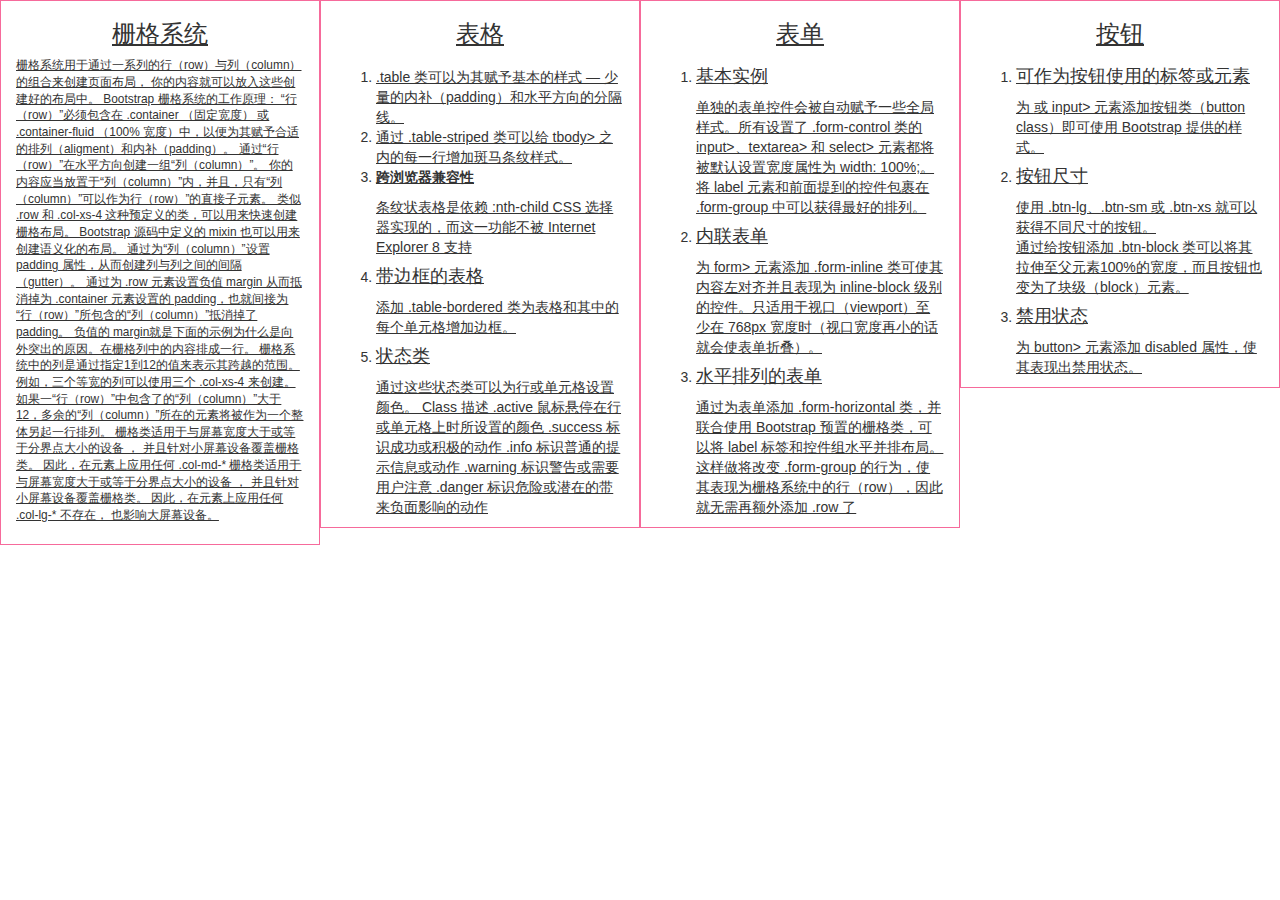
<file: index.html>
<!DOCTYPE html>
<html>

	<head>
		<meta charset="UTF-8">
		<meta http-equiv="X-UA-Compatible" content="IE=edge">
		<meta name="viewport" content="width=device-width, initial-scale=1">
		<link rel="stylesheet" href="css/bootstrap.min.css" />
		<title></title>
		<style>
						
			.qq {
				border: 1px solid #F66A9B;
				
				
			}
		</style>
	</head>

	<body>
		<div class="container-fluid hehe">
			<div class="row box">
				<div class="col-md-3 text-left col-xs-6 col-md-8 qq">
					<u>
				      <h3 class="text-center">栅格系统</h3>
				<p class="lead small">栅格系统用于通过一系列的行（row）与列（column）的组合来创建页面布局，
				你的内容就可以放入这些创建好的布局中。
				 Bootstrap 栅格系统的工作原理： “行（row）”必须包含在 .container （固定宽度）
				 或 .container-fluid （100% 宽度）中，以便为其赋予合适的排列（aligment）和内补（padding）。
				  通过“行（row）”在水平方向创建一组“列（column）”。 
				  你的内容应当放置于“列（column）”内，并且，只有“列（column）”可以作为行（row）”的直接子元素。 
				  类似 .row 和 .col-xs-4 这种预定义的类，可以用来快速创建栅格布局。
				  Bootstrap 源码中定义的 mixin 也可以用来创建语义化的布局。 
				  通过为“列（column）”设置 padding 属性，从而创建列与列之间的间隔（gutter）。
				  通过为 .row 元素设置负值 margin 从而抵消掉为 .container 元素设置的 padding，也就间接为“行（row）”所包含的“列（column）”抵消掉了padding。 
				  负值的 margin就是下面的示例为什么是向外突出的原因。在栅格列中的内容排成一行。
				   栅格系统中的列是通过指定1到12的值来表示其跨越的范围。
				   例如，三个等宽的列可以使用三个 .col-xs-4 来创建。
				    如果一“行（row）”中包含了的“列（column）”大于 12，多余的“列（column）”所在的元素将被作为一个整体另起一行排列。
				     栅格类适用于与屏幕宽度大于或等于分界点大小的设备 ， 并且针对小屏幕设备覆盖栅格类。 
				     因此，在元素上应用任何 .col-md-* 栅格类适用于与屏幕宽度大于或等于分界点大小的设备 ，
				      并且针对小屏幕设备覆盖栅格类。 因此，在元素上应用任何 .col-lg-* 不存在， 也影响大屏幕设备。
				      </p>
				      </u>
				</div>
				<div class="col-md-3  col-xs-6 col-md-8 text-left qq">
					<u>
				      <h3 class="text-center">表格</h3>
				<p class="lead small">
				        <ol>
				        <li> .table 类可以为其赋予基本的样式 — 少量的内补（padding）和水平方向的分隔线。</li>
				        <li>通过 .table-striped 类可以给 tbody> 之内的每一行增加斑马条纹样式。</li>
				        <li><p class="text-uppercase"><strong>跨浏览器兼容性</strong></p>条纹状表格是依赖 :nth-child CSS 选择器实现的，而这一功能不被 Internet Explorer 8 支持
				        </li>
				        <li><h4>带边框的表格</h4>
				        添加 .table-bordered 类为表格和其中的每个单元格增加边框。
				        </li>
				        <li>
				        <h4>状态类</h4>
                          通过这些状态类可以为行或单元格设置颜色。

                            Class	描述
                             .active	鼠标悬停在行或单元格上时所设置的颜色
                                 .success	标识成功或积极的动作
                                  .info	标识普通的提示信息或动作
                                     .warning	标识警告或需要用户注意
                                      .danger	标识危险或潜在的带来负面影响的动作
				        </li>
				        </ol>
				      </p>
				      </u>
				</div>
				<div class="col-md-3 text-left col-xs-6 col-md-8 qq">
					<u>
				      <h3 class="text-center">表单</h3>
				      <p class="lead small">				
				        <ol>
				        <li><h4>基本实例</h4>
				        单独的表单控件会被自动赋予一些全局样式。所有设置了 .form-control 类的 input>、textarea> 和 select> 元素都将被默认设置宽度属性为 width: 100%;。 将 label 元素和前面提到的控件包裹在 .form-group 中可以获得最好的排列。
				        </li>
				        <li><h4>内联表单</h4>
				        为 form> 元素添加 .form-inline 类可使其内容左对齐并且表现为 inline-block 级别的控件。只适用于视口（viewport）至少在 768px 宽度时（视口宽度再小的话就会使表单折叠）。
				        
				        <li><h4>水平排列的表单</h4>
				          通过为表单添加 .form-horizontal 类，并联合使用 Bootstrap 预置的栅格类，可以将 label 标签和控件组水平并排布局。这样做将改变 .form-group 的行为，使其表现为栅格系统中的行（row），因此就无需再额外添加 .row 了
				        </li>
				        </ol>
				      </p>
				      </u>
				</div>
				<div class="col-md-3  col-xs-6 col-md-8 text-left qq">
					<u>
				      <h3 class="text-center">按钮</h3>
				      <p class="lead small">				
				        <ol>
				        <li><h4>可作为按钮使用的标签或元素</h4>
				        为 <a、button> 或 input> 元素添加按钮类（button class）即可使用 Bootstrap 提供的样式。
				        </li>
				        <li><h4>按钮尺寸</h4>
				        使用 .btn-lg、.btn-sm 或 .btn-xs 就可以获得不同尺寸的按钮。
				        <br /> 通过给按钮添加 .btn-block 类可以将其拉伸至父元素100%的宽度，而且按钮也变为了块级（block）元素。
				        </li>
				        <li><h4>禁用状态</h4>
				          为 button> 元素添加 disabled 属性，使其表现出禁用状态。
				          
				        </li>
				        </ol>
				      </p>
				      </u>
				</div>

			</div>
		</div>
	</body>

</html>
</file>
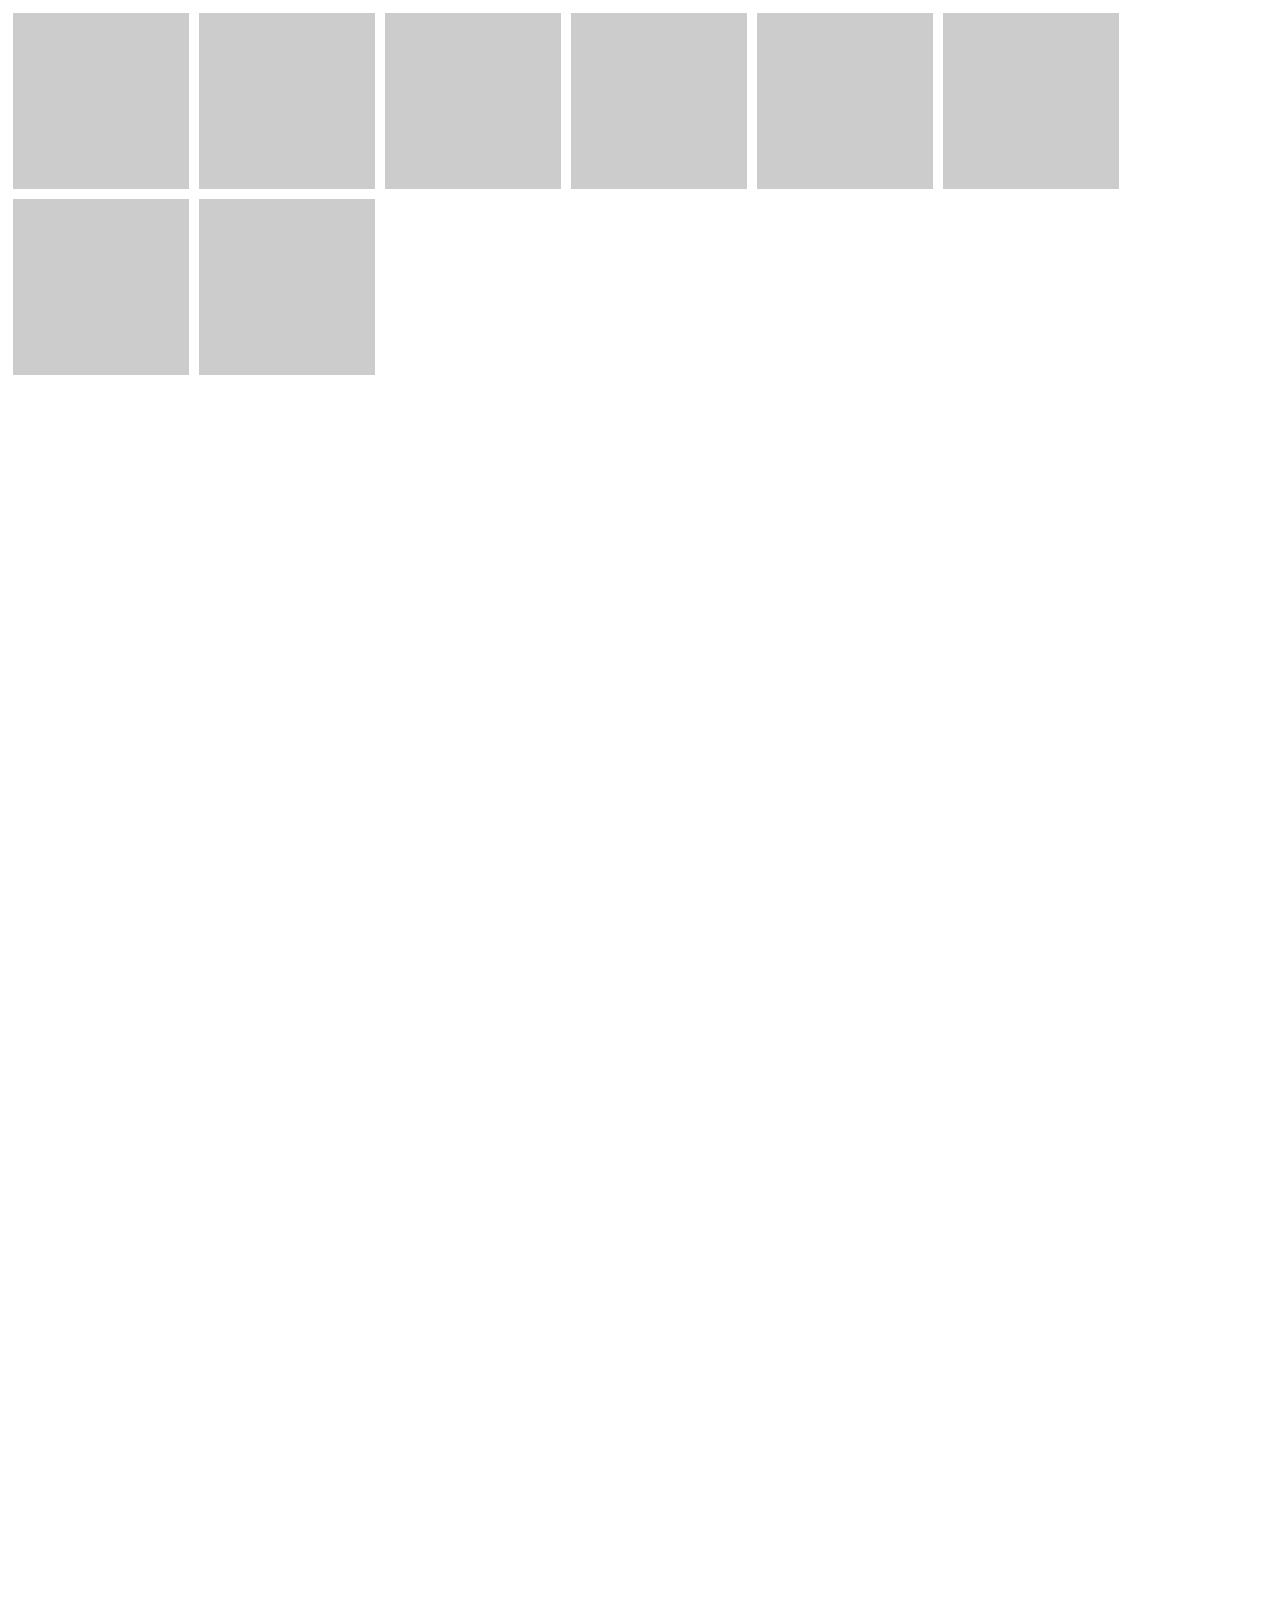
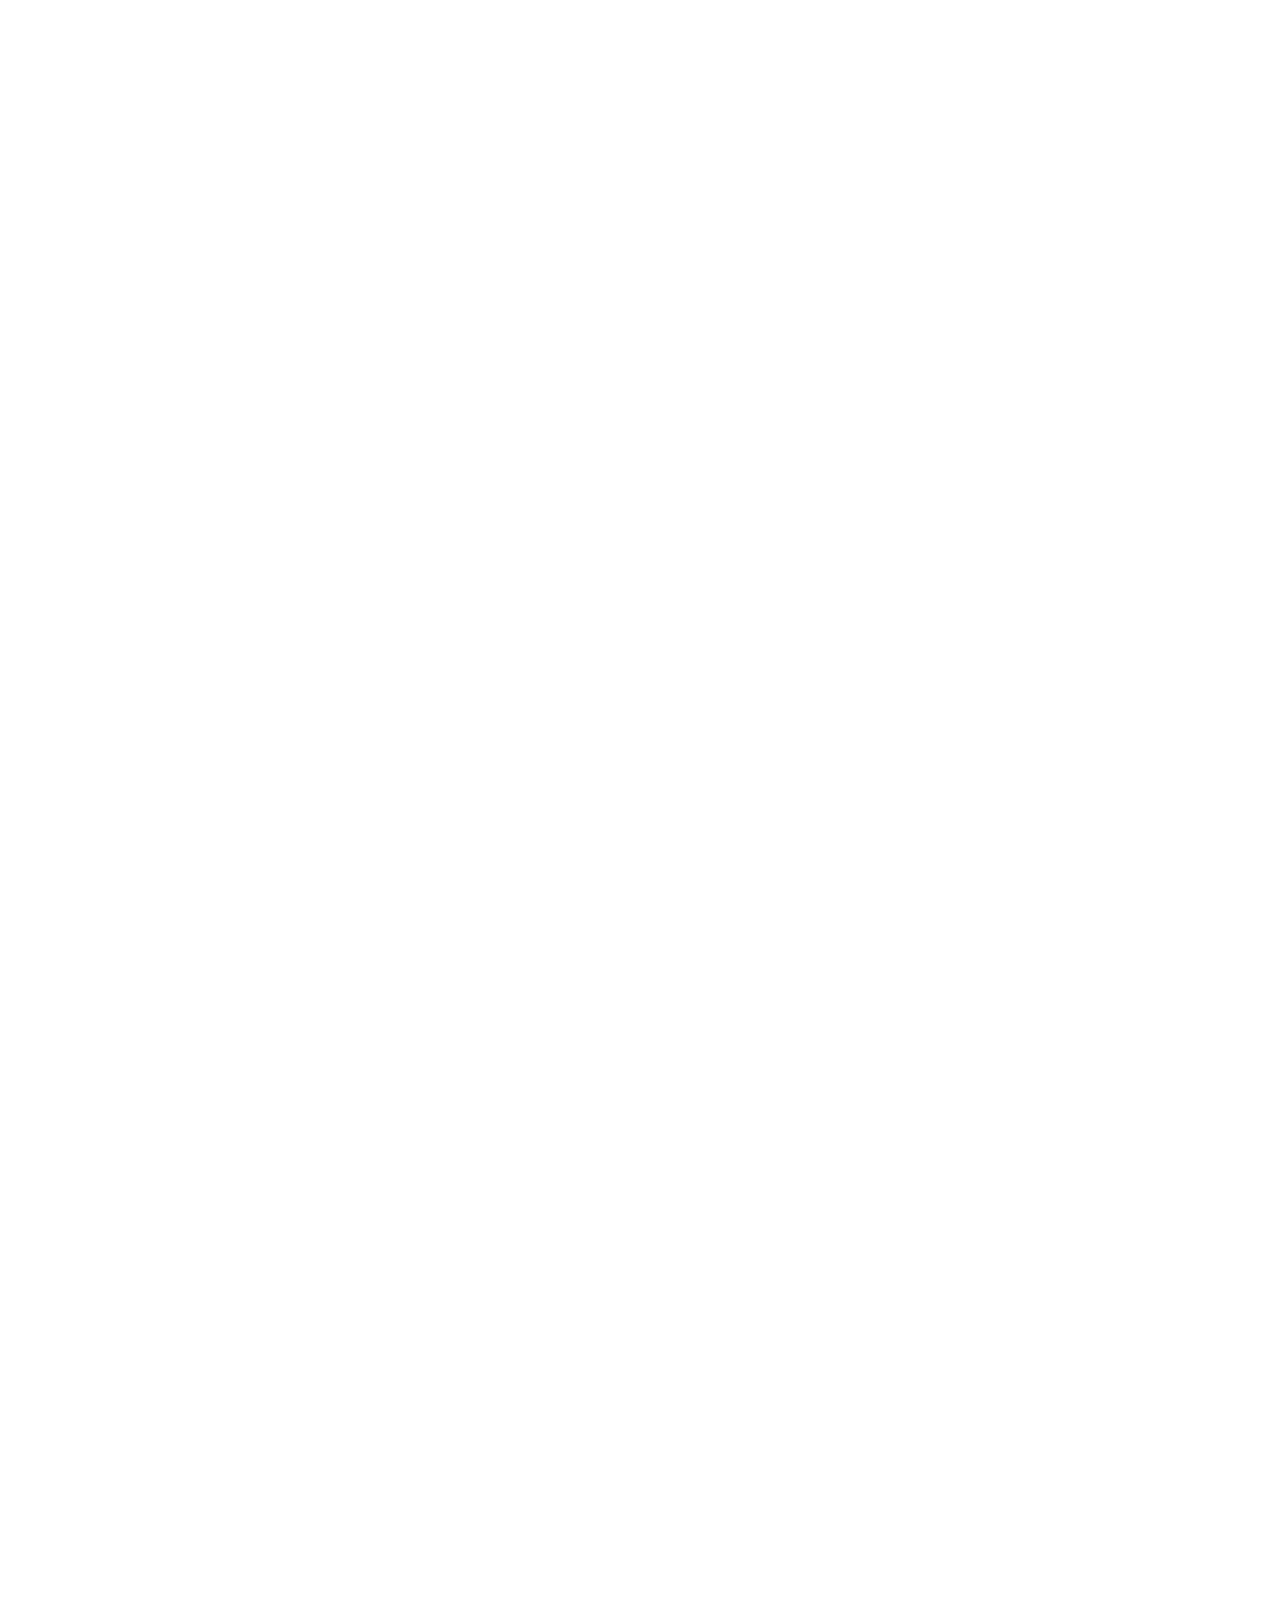
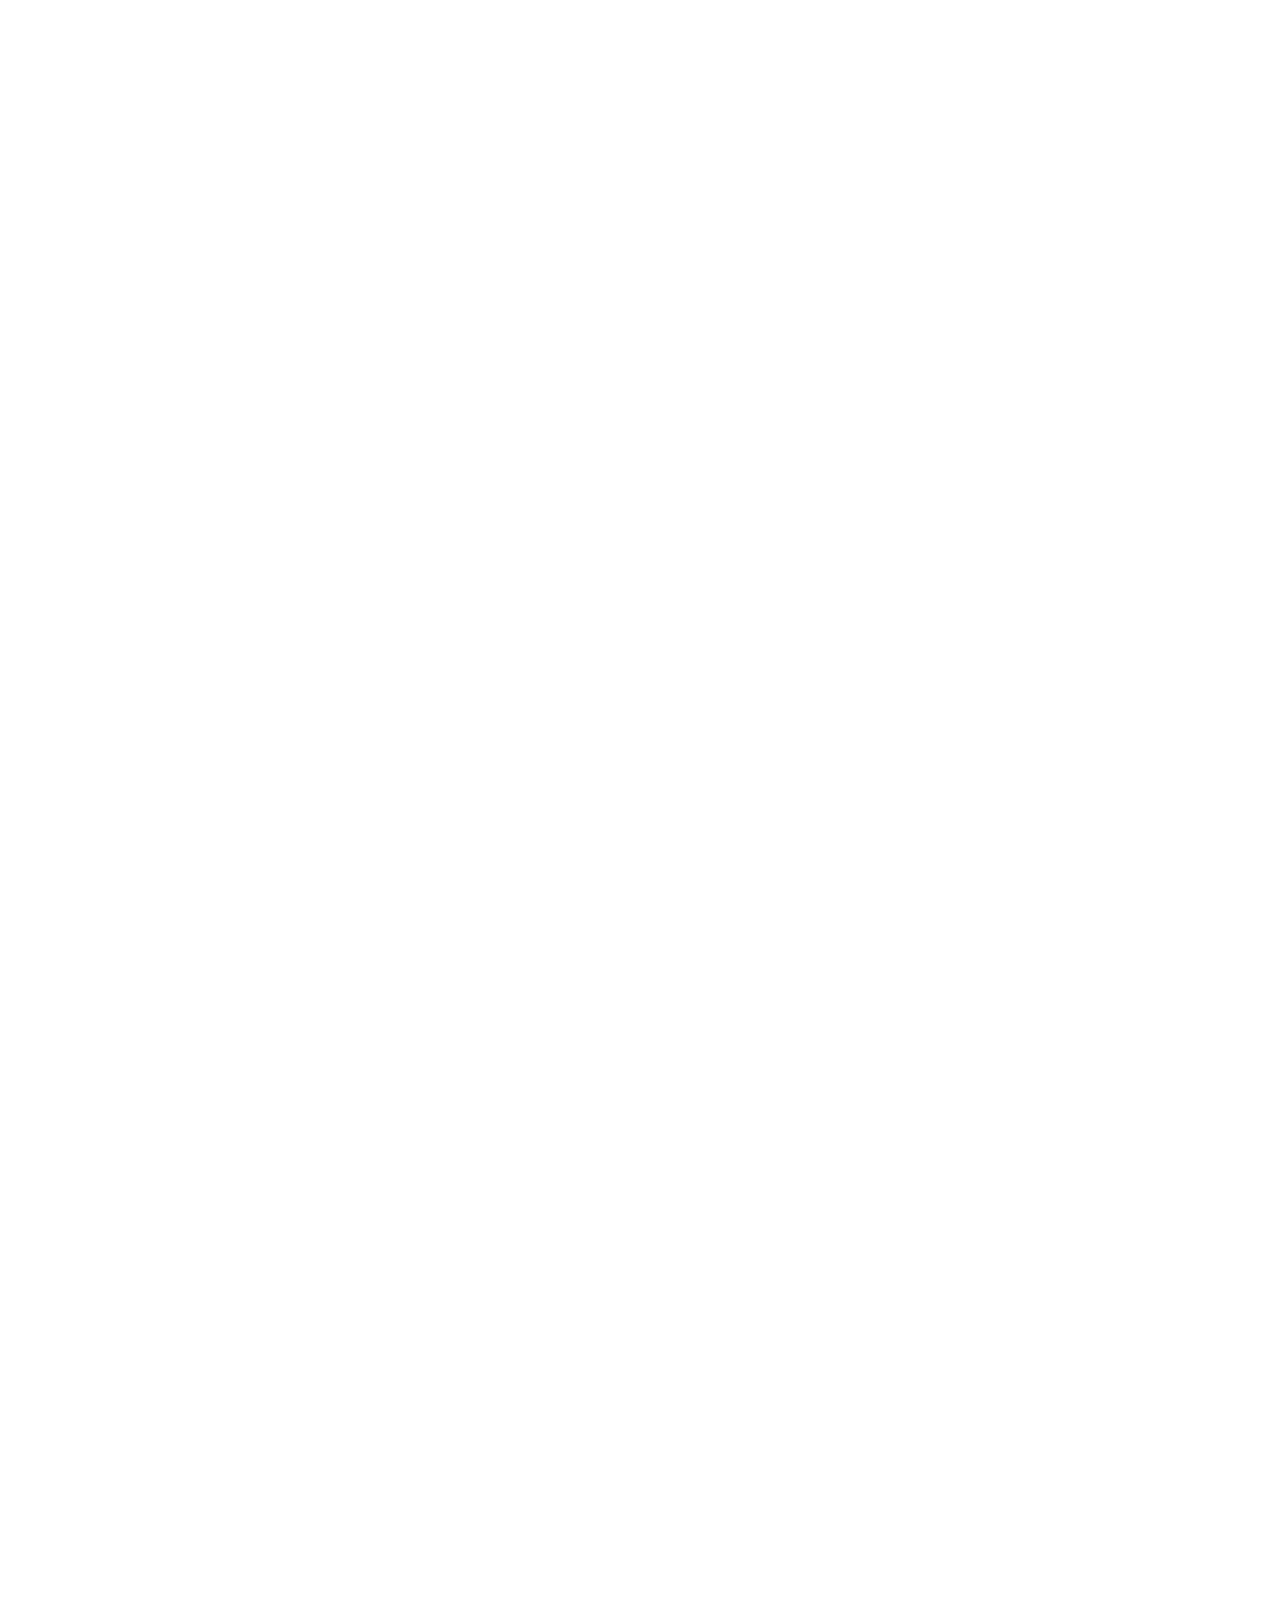
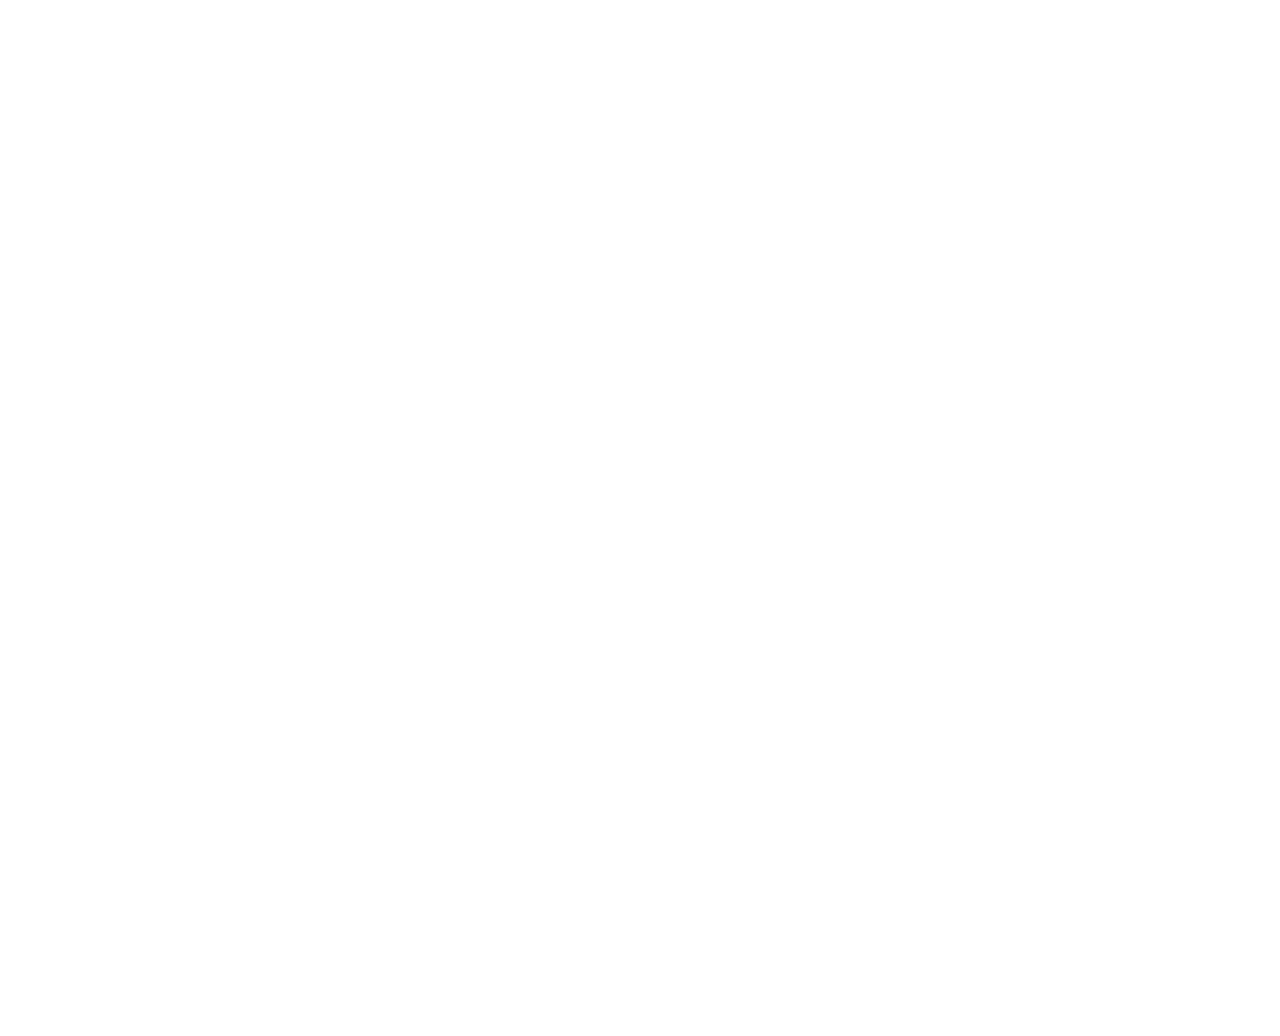
<file: 响应式.html>
<!DOCTYPE html>
<html>

	<head>
		<meta charset="UTF-8">
		<meta name="viewport" content="width=device-width, initial-scale=1.0, maximum-scale=1.0, user-scalable=0">
		<meta name="apple-mobile-web-app-capable" content="yes">
		<meta name="apple-mobile-web-app-status-bar-style" content="black">
		<title></title>
		<style>
			div {
				width: 176px;
				color: #fff;
				text-al12345ign: center;
				line-height: 200px;
				font-size: 3012345px;
				height: 176px;
				background: #ccc;
				float: left;
				margin: 5px;
			}
			
			@media screen and (min-width:600px) and (max-width:800px) {
				div {
					background: red;
					width:180px;
					font-size: 60px;
				   font-weight: bold;				
				}
			}
			
			@media screen and (min-width:0px) and (max-width:599px) {
				div {
					width: 600px;
					background: #0000FF;
					font-size: 80px;
					border-radius: 50px;
				}
			}
		</style>
	</head>

	<body>
		<div>1</div>
		<div>2</div>
		<div>3</div>
		<div>4</div>
		<div>5</div>
		<div>6</div>
		<div>7</div>
		<div>8</div>
	</body>

</html>
</file>
